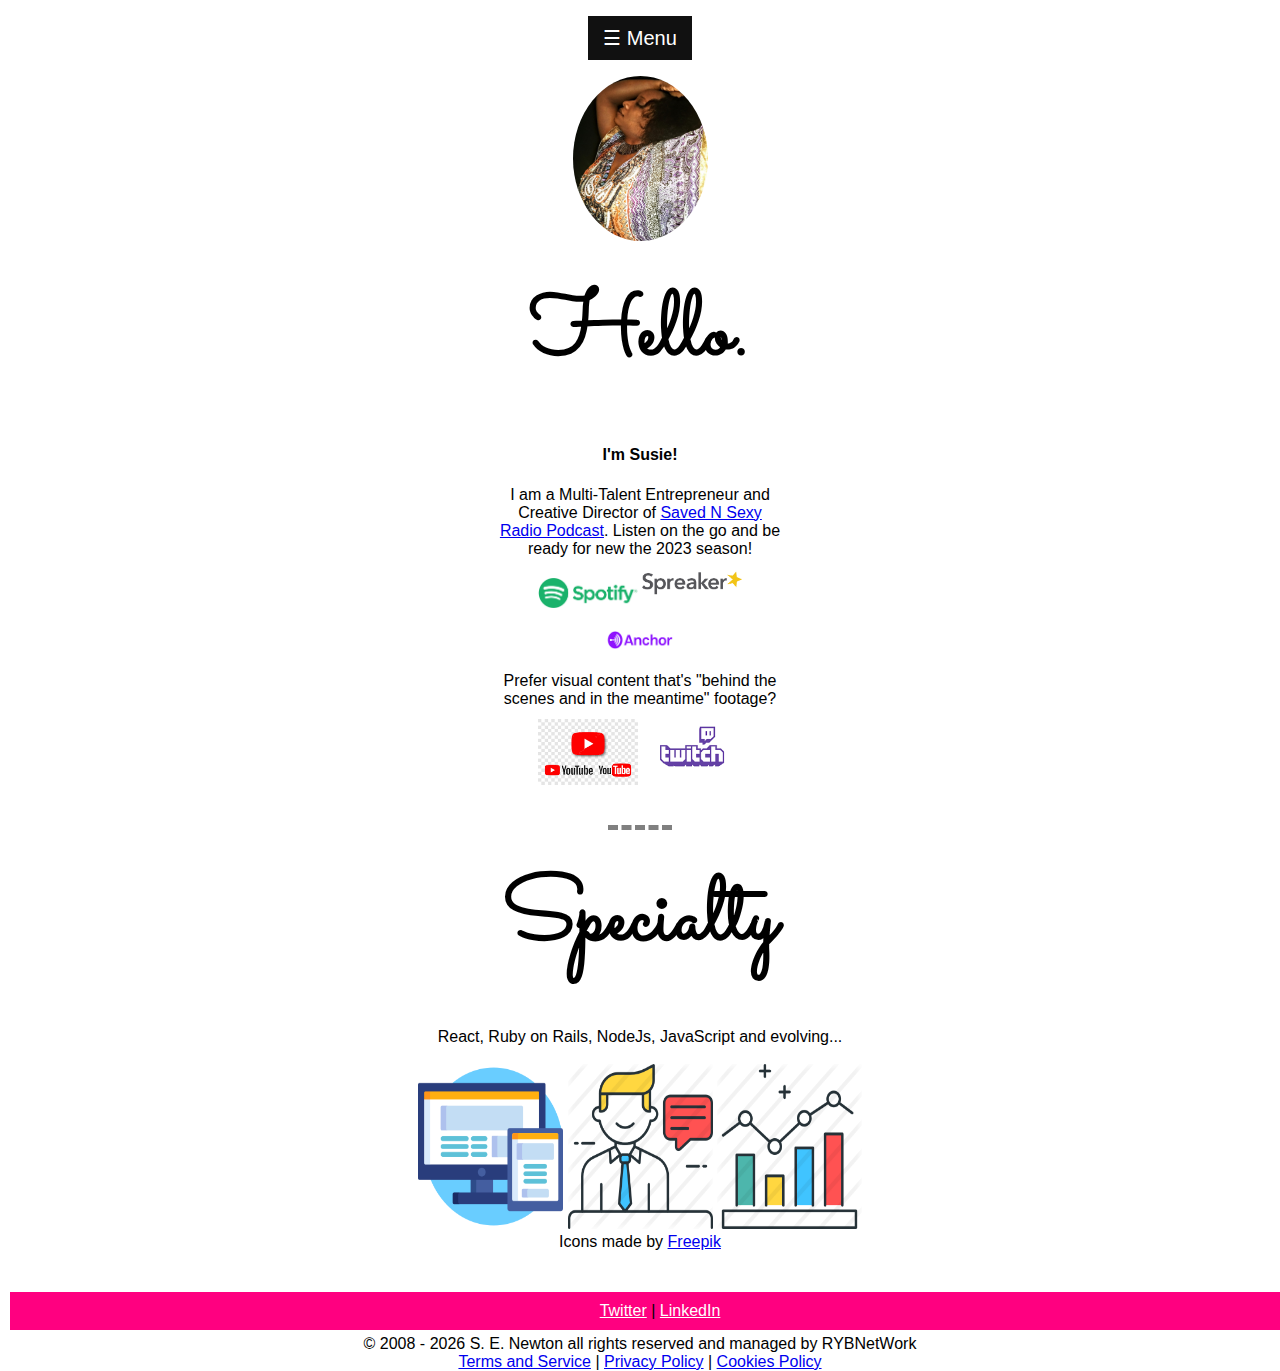
<file: index.html>
<!DOCTYPE html>
<html lang="en" dir="ltr">
<script>
  (function() {
    var s = document.createElement('script');
    s.type = 'text/javascript';
    s.async = true;
    s.src = 'https://app.termly.io/embed.min.js';
    s.id = '5b79eab9-04b9-4df7-b5f5-44530c0cbced';
    s.setAttribute("data-name", "termly-embed-banner");
    var x = document.getElementsByTagName('script')[0];
    x.parentNode.insertBefore(s, x);
  })();
</script>

<script>
function openNav() {
  document.getElementById("myMenu").style.width = "250px";
  document.getElementById("menu").style.marginLeft = "250px";
}

function closeNav() {
  document.getElementById("myMenu").style.width = "0";
  document.getElementById("menu").style.marginLeft= "0";
}
</script>

<head>
  <meta charset="utf-8">
  <meta name="viewport" content="width=device-width, initial-scale=1">
  <meta name="description" content="Full_Stack_Developer, Publisher, Author, Songwriter, Podcaster, Developer">
  <meta name="keywords" content="HTML, CSS, Javascript, Plays For A Purpose, las vegas, tampa, sacramento, burlington, marketing help, savednsexyradio , rybnetwork , #constancecorner , #savednsexy ">
  <meta name="author, publisher, project manager, full stack engineer" content="Small business help, start up assistance">
  <title>Who is Susie Newton?</title>

  <link rel="icon" href="images/rybnLogoWbkgrd.png">
  <link href="https://fonts.googleapis.com/css?family=Gelasio|Sacramento&display=swap" rel="stylesheet">

  <link rel="stylesheet" href="https://cdnjs.cloudflare.com/ajax/libs/font-awesome/4.7.0/css/font-awesome.min.css">
  <link rel="stylesheet" href="css/styles.css">
 
  <script src="https://code.jquery.com/jquery-3.2.1.slim.min.js" integrity="sha384-KJ3o2DKtIkvYIK3UENzmM7KCkRr/rE9/Qpg6aAZGJwFDMVNA/GpGFF93hXpG5KkN" crossorigin="anonymous"></script>
  <script src="https://cdnjs.cloudflare.com/ajax/libs/popper.js/1.12.9/umd/popper.min.js" integrity="sha384-ApNbgh9B+Y1QKtv3Rn7W3mgPxhU9K/ScQsAP7hUibX39j7fakFPskvXusvfa0b4Q" crossorigin="anonymous"></script>
  <script src="https://maxcdn.bootstrapcdn.com/bootstrap/4.0.0/js/bootstrap.min.js" integrity="sha384-JZR6Spejh4U02d8jOt6vLEHfe/JQGiRRSQQxSfFWpi1MquVdAyjUar5+76PVCmYl" crossorigin="anonymous"></script>

</head>

<center>
  <body>
   <div id="myMenu" class="slideout">
        <a href="javascript:void(0)" class="closebtn" onclick="closeNav()">×</a>
        <a href="index.html" class="active">Home</a>
        <a href="about.html">About</a>
        <a href="https://susienewton.wixsite.com/gimconsulting/playsforapurpose">Plays For A Purpose </a>
        <a href="https://constancecodingcamp.github.io/marketinghelp/"> Shop U.S.A </a>
        <a href="mailto:fstechwriter@gmail.com"> Contact</a>
   </div>

   <div id="menu">
      <button class="openbtn" onclick="openNav()">☰ Menu </button>  
   </div>

    <div class="container">
      <img class="title-image" src="images/January24.2022.jpg" alt="susie_newton" height="165" width="135">
    </div>
      <h2>Hello.</h2>
   
  <div class="card text-center" style="width: 18rem;">
  <div class="card-body">
   <h4 class="card-title">I'm Susie!</h4>
    <p class="card-text">I am a Multi-Talent Entrepreneur and Creative Director of <a href="https://susienewton.wixsite.com/savednsexyradio">Saved N Sexy Radio Podcast</a>. Listen on the go and be ready for new the 2023 season!
<div class="container">
      <a href="https://open.spotify.com/show/08onf5njtjmBNt3LYkOw6q"><img class="spotify" src="images/spotify.png" alt="SavedNsexyRadio spotify" width="100"></a></img>
    <a href="https://www.spreaker.com/show/saved-sexy-radio"><img class="spreaker" src="images/spreaker.png" alt="SavedNsexyRadio spreaker" width="100"></a></img>
    <a href="https://anchor.fm/savednsexyradio"><img class="anchor" src="images/anchor.png" alt="SavedNsexyRadio anchorfm" width="100"></a></img>
    </div>

  </p>
  
  
  <p>
      Prefer visual content that's "behind the scenes and in the meantime" footage? 
  
    <div class="container">
    
    <a href="https://www.youtube.com/channel/UCEKwNv7EKnLaFIYQNIjmAng"><img class="youtube" src="images/youtube.png" alt="SavedNsexyRadio youtube" width="100"></a></img>
    <a href="https://www.twitch.tv/OutSpokenMind"><img class="twitch" src="images/twitch.png" alt="SavedNsexyRadio twitch" width="100"></a></img>
</div>

</p>


</div>
    
  </div>
</div>
<br>
<br>
    <hr>
    <div class="specialty">
      <h2>Specialty</h2>
      <div class="specialty-row">
        <br>
        <th> React, Ruby on Rails, NodeJs, JavaScript and evolving... </th>
      </div>
      </th>
</div>

      <br>
      <img class="responsive" src="images/responsive.png" alt="Website Development" height="165" width="145"></img>
      <img class="consulting" src="images/consulting.png" alt="Consulting" height="165" width="145"></img>
    <img class="strategic-marketing" src="images/strategicmarketing.png" alt="strategic marketing" height="165" width="145"></img>
    <div>Icons made by <a href="https://www.flaticon.com/"> Freepik</a>
    </div>
    <br>
    <br>

    <footer>
      <div class="footer">
        <a class="footer-link" href="https://twitter.com/savednsexyradio">Twitter</a> <span> | </span>
        <a class="footer-link" href="https://www.linkedin.com/in/susie-newton-31bb3360/">LinkedIn</a>
      </div>

      © 2008 <script>
        new Date().getFullYear() > 2010 && document.write("- " + new Date().getFullYear());
      </script> S. E. Newton all rights reserved and managed by RYBNetWork </br>

      <a href="https://app.termly.io/document/terms-of-use-for-website/cb49b42f-caca-4d7d-b413-985ac0070b58"> Terms and Service</a>
      | <a href="https://app.termly.io/document/privacy-policy/a21e1e7d-3e66-469c-ae47-46aea44a9a8e">Privacy Policy</a> |
      <a href="https://app.termly.io/document/cookie-policy/e0702946-d189-41ef-b200-53ba4236b618">Cookies Policy</a>
      </div>
    </footer>
</center>
</body>

</html>
</file>
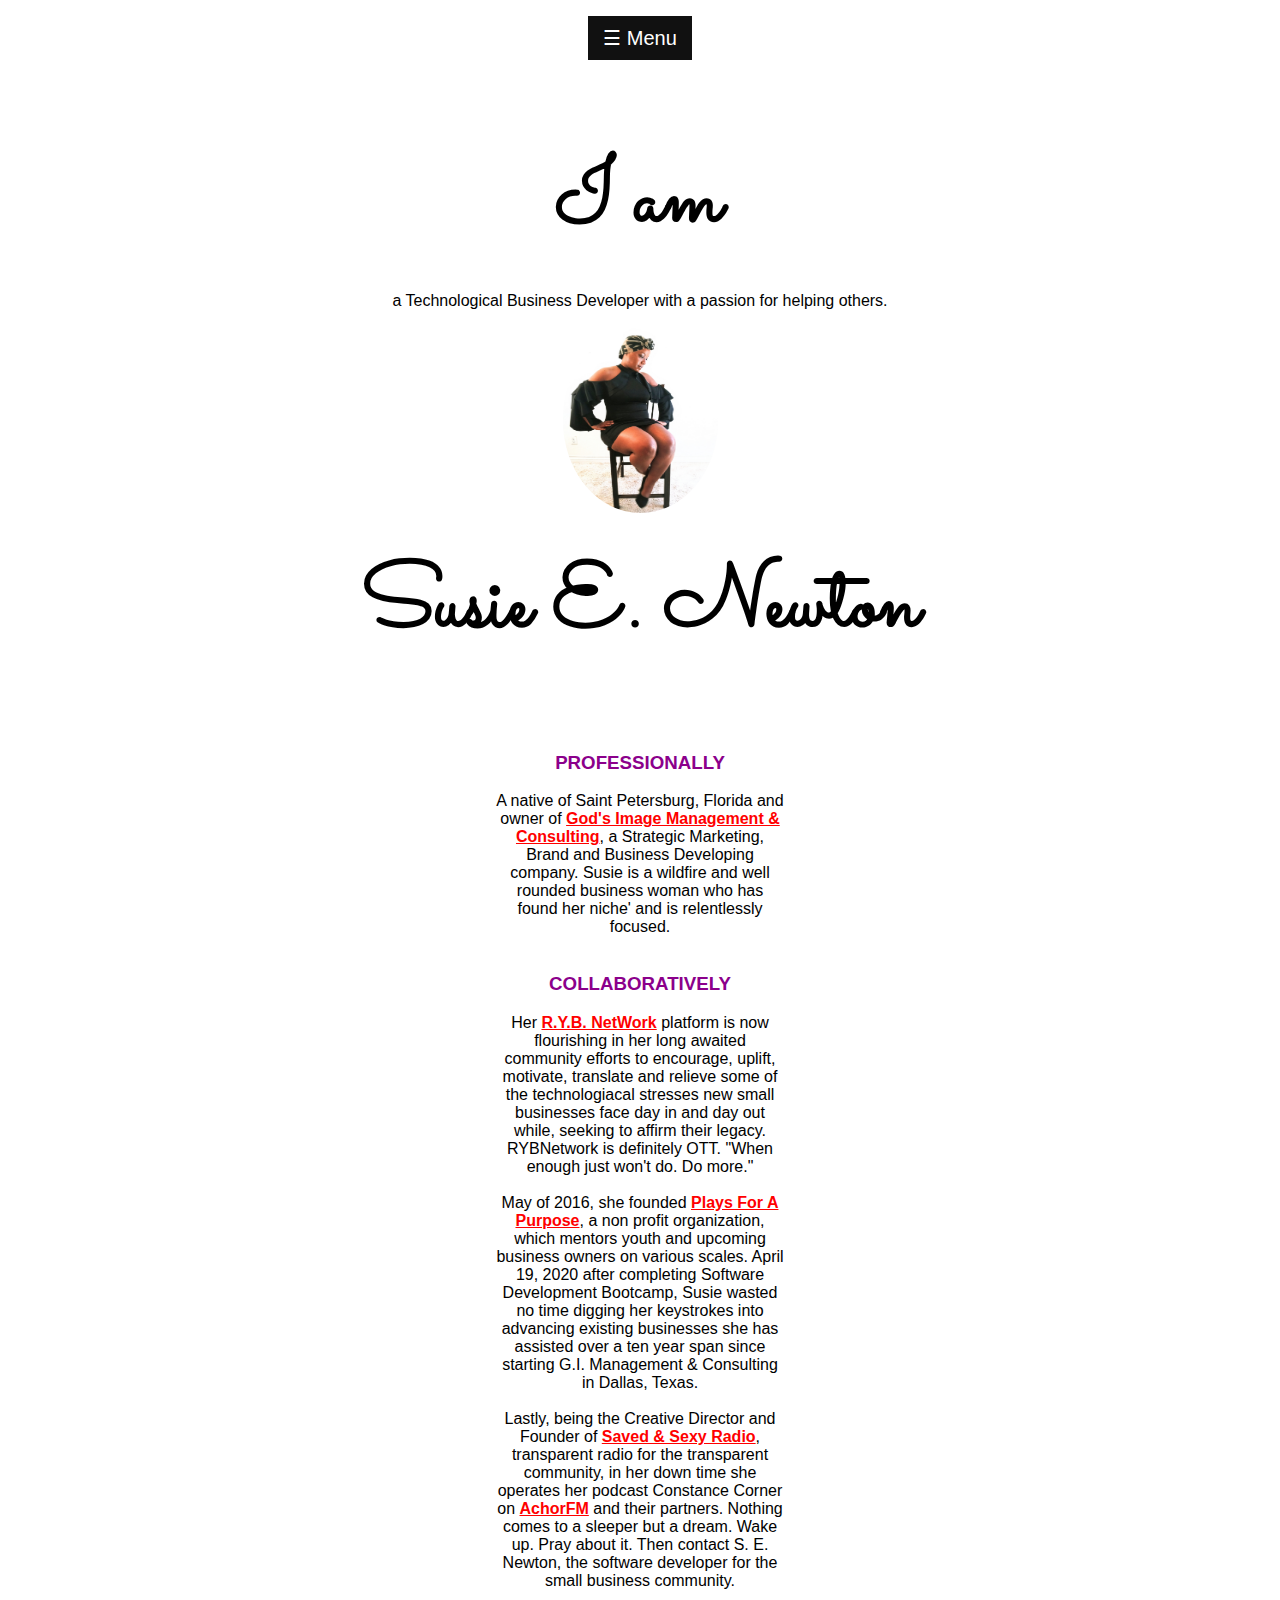
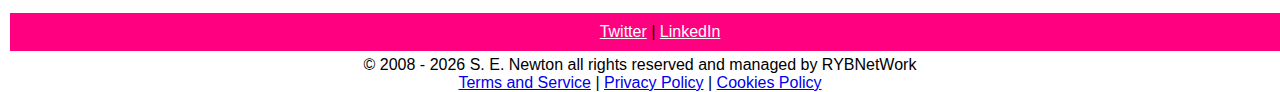
<file: about.html>
<!DOCTYPE html>
<html lang="en" dir="ltr">
<script>
  (function() {
    var s = document.createElement('script');
    s.type = 'text/javascript';
    s.async = true;
    s.src = 'https://app.termly.io/embed.min.js';
    s.id = '5b79eab9-04b9-4df7-b5f5-44530c0cbced';
    s.setAttribute("data-name", "termly-embed-banner");
    var x = document.getElementsByTagName('script')[0];
    x.parentNode.insertBefore(s, x);
  })();
</script> 

<script>
function openNav() {
  document.getElementById("myMenu").style.width = "250px";
  document.getElementById("menu").style.marginLeft = "250px";
}

function closeNav() {
  document.getElementById("myMenu").style.width = "0";
  document.getElementById("menu").style.marginLeft= "0";
}
</script>
<center>
<head>
  <meta charset="utf-8">
  <meta name="viewport" content="width=device-width, initial-scale=1">
<link rel="icon" href="images/rybnLogoWbkgrd.png">
 
  <title>Who is Susie?</title>
 <meta name="description" content="Full_Stack_Developer, Publisher, Author, Songwriter, Podcaster, Developer">
  <meta name="keywords" content="HTML, CSS, Javascript, Plays For A Purpose, las vegas, tampa, sacramento, burlington, marketing help, #savednsexyradio , #rybnetwork , #constancecorner , #savednsexy ">
  <meta name="author, publisher, project manager, full stack engineer" content="Small business help, start up assistance">
  <!-- Bootstrap Scripts -->
  <script src="https://code.jquery.com/jquery-3.2.1.slim.min.js" integrity="sha384-KJ3o2DKtIkvYIK3UENzmM7KCkRr/rE9/Qpg6aAZGJwFDMVNA/GpGFF93hXpG5KkN" crossorigin="anonymous"></script>
  <script src="https://cdnjs.cloudflare.com/ajax/libs/popper.js/1.12.9/umd/popper.min.js" integrity="sha384-ApNbgh9B+Y1QKtv3Rn7W3mgPxhU9K/ScQsAP7hUibX39j7fakFPskvXusvfa0b4Q" crossorigin="anonymous"></script>
  <script src="https://maxcdn.bootstrapcdn.com/bootstrap/4.0.0/js/bootstrap.min.js" integrity="sha384-JZR6Spejh4U02d8jOt6vLEHfe/JQGiRRSQQxSfFWpi1MquVdAyjUar5+76PVCmYl" crossorigin="anonymous"></script>

  <title>Who is Susie Newton?</title>

   <link href="https://fonts.googleapis.com/css?family=Gelasio|Sacramento&display=swap" rel="stylesheet">
  <link rel="stylesheet" href="css/styles.css">
 
</head>

  <body>
    
    <div id="myMenu" class="slideout">
        <a href="javascript:void(0)" class="closebtn" onclick="closeNav()">×</a>
        <a href="index.html" class="active">Home</a>
        <a href="about.html">About</a>
        <a href="https://constancecodingcamp.github.io/marketinghelp/"> Shop U.S.A </a>
        <a href="mailto:fstechwriter@gmail.com"> Contact</a>
   </div>

   <div id="menu">
      <button class="openbtn" onclick="openNav()">☰ Menu </button>  
   </div>
    <br>
    <br>

    <div>

      <h2>I am <br></h2>
<div class="container">
      <p>a Technological Business Developer
         with a passion for helping others.</p>
    </div>
    <br>
    <div class="col-lg-6">
      <img class="title-image" src="images/February5.2022.jpg" alt="susie newton" height="185" width="155">

    </div>
    <h2> Susie E. Newton </h2>

    <br>
    <br>
    

      <h3>PROFESSIONALLY</h3>

  <div class="card text-center text-white bg-dark mb-3" style="width: 18rem;">
  <div class="card-body">
    <p class="card-text">A native of Saint Petersburg, Florida and owner of 
        <span class="collaboratively"><a href="https://SusieNewton.wixsite.com/gimconsulting"><b>God's Image Management & Consulting</b></a></span>,
        a Strategic Marketing, Brand and Business Developing company.
        Susie is a wildfire and well rounded business woman who has found her niche' and is relentlessly focused.
  </p>
    </div>
      </div>
           
    </br>
        
      <h3>COLLABORATIVELY</h3>
        
  <div class="card text-center text-white bg-dark mb-3" style="width: 18rem;">
  <div class="card-body">
     <p class="card-text">
      Her <span class="collaboratively"><b><a href="https://stockandchange.herokuapp.com">R.Y.B. NetWork</b></a></span> platform is now flourishing in her long
        awaited community efforts to encourage, uplift, motivate, translate and relieve
      some of the technologiacal stresses new small businesses face day in and day out while, seeking 
      to affirm their legacy. RYBNetwork is definitely OTT. "When enough just won't do. Do more."
    </p>
    </div>
   </div>
    </br>
      
 <div class="card text-center text-white bg-dark mb-3" style="width: 18rem;">
<div class="card-body">   
        <p class="card-text">
         May of 2016, she founded <span class="collaboratively"><a href="https://susienewton.wixsite.com/gimconsulting/playsforapurpose"><b>Plays For A Purpose</b></a></span>,
        a non profit organization, which mentors youth and upcoming business owners on various scales.
        April 19, 2020 after completing Software Development Bootcamp, Susie wasted no
        time digging her keystrokes into advancing existing businesses she has 
          assisted over a ten year span since starting G.I. Management & Consulting in Dallas, Texas.
</p>
  </div>
   </div>
</br>
  
 <div class="card text-white bg-dark mb-3" style="width: 18rem;">
<div class="card-body">   
        <p class="card-text">
          Lastly, being the Creative Director and Founder of <span class="collaboratively"><a href="https://susienewton.wixsite.com/savedNsexyRadio"><b>Saved & Sexy Radio</b></a></span>, transparent
        radio for the transparent community, in her down time she operates her podcast 
        Constance Corner on <span class="collaboratively"><a href="https://anchor.fm/savedNsexyRadio"><b>AchorFM</b></a></span> and their partners.
        Nothing comes to a sleeper but a dream. 
        Wake up. Pray about it. Then contact S. E. Newton, 
        the software developer for the small business community.
</p>
      </div>
  </div>
</br>
     
      <footer>
        <div class="footer">
          <a class="footer-link" href="https://twitter.com/FanOfTheAuthor">Twitter</a> <span> | </span>
          <a class="footer-link" href="https://www.linkedin.com/in/susie-newton-31bb3360/">LinkedIn</a>
        </div> 

        © 2008 <script>
          new Date().getFullYear() > 2010 && document.write("- " + new Date().getFullYear());
        </script> S. E. Newton all rights reserved and managed by RYBNetWork</a><br />

        <a href="https://app.termly.io/document/terms-of-use-for-website/cb49b42f-caca-4d7d-b413-985ac0070b58"> Terms and Service</a>
        | <a href="https://app.termly.io/document/privacy-policy/a21e1e7d-3e66-469c-ae47-46aea44a9a8e">Privacy Policy</a> |
        <a href="https://app.termly.io/document/cookie-policy/e0702946-d189-41ef-b200-53ba4236b618">Cookies Policy</a>
    </div>
    </footer>
</body>
</center>
</html>
</file>
<file: css/styles.css>
body {
  margin: 0;
  overflow-x: hidden;
  font-family: Arial, Helvetica, sans-serif;
  max-width:100%;
}

.slideout {
  height: 100%;
  width: 0;
  position: fixed;
  z-index: 1;
  top: 0;
  left: 0;
  background-color: #111;
  overflow-x: hidden;
  transition: 0.5s;
  padding-top: 60px;
}

.slideout a {
  padding: 8px 8px 8px 32px;
  text-decoration: none;
  font-size: 25px;
  color: #818181;
  display: block;
  transition: 0.3s;
}

.slideout a:hover {
  color: #f1f1f1;
}

.slideout .closebtn {
  position: absolute;
  top: 0;
  right: 25px;
  font-size: 36px;
  margin-left: 50px;
}

.openbtn {
  font-size: 20px;
  cursor: pointer;
  background-color: #111;
  color: white;
  padding: 10px 15px;
  border: none;
}

.openbtn:hover {
  background-color: #444;
}

#menu {
  transition: margin-left .5s;
  padding: 16px;
}

@media screen and (max-height: 450px) {
  .sidebar {padding-top: 15px;}
  .sidebar a {font-size: 18px;}
}
.active {
  background-color: #FF0080;
  color: #FFFFFF;
}

.title-image{
  border-radius: 50%;
}

/* body content */

p {
  text-align: center;
  margin: 0;
}

.collaboratively a{
  color: red;
}

.collaboratively a:hover{
  color: #FF0080;
}

h1{
  margin: -35px auto 10px auto;
  font-family: sans-serif;
  font-size: 50px;
  color: black;

}

h2 {
  margin: 0px auto 0 auto;
  font-family: 'Sacramento', cursive;
  line-height: 2;
  font-size: 90px;
  color: black;
}

h3 {
  color: #8B008B;
  font-family: 'Open Sans', sans-serif;
}

h4{
  position: relative;
}

hr {
border-style: none;
border-top-style: dashed;
border-width: 5px;
border-color: grey;
width: 5%;
margin: 0;
}

.footer {
  background-color: #FF0080;
  color: black;
  font-family: 'Open Sans', sans-serif;
  margin: 5px 10px;
  text-decoration: none;
  padding: 10px;
}

.footer {
  position: relative;
  width: 100%;
  max-width: 100%;
}

.footer a {
  color: white;
}


.colored-section {
  background: black;
  color: #fff;
}

.white-section {
  background-color: #fff;
}

  /* navigation bar */

.navbar {
padding: 0 0 1;
}

.navbar-brand {
  font-family: "Ubuntu"
  font-size "1.5rem"
  font-weight bold;
}
.nav-item {
  padding: 0 18px;
}

.nav-link {
  font-size: 1.2rem;
  font-family: "Montserrat-Light"
}
#title {
  background: black;
  color: #fff;
  text-align: left;
}

#title .container-fluid {
  padding: 3% 15% 7%;
}

@media (max-width: 1028px) {

  #title {
    text-align: center;
  }

  .title-image {
    position: static;
    }
}

.cta {
  background: black;
  color: white;
}
</file>
